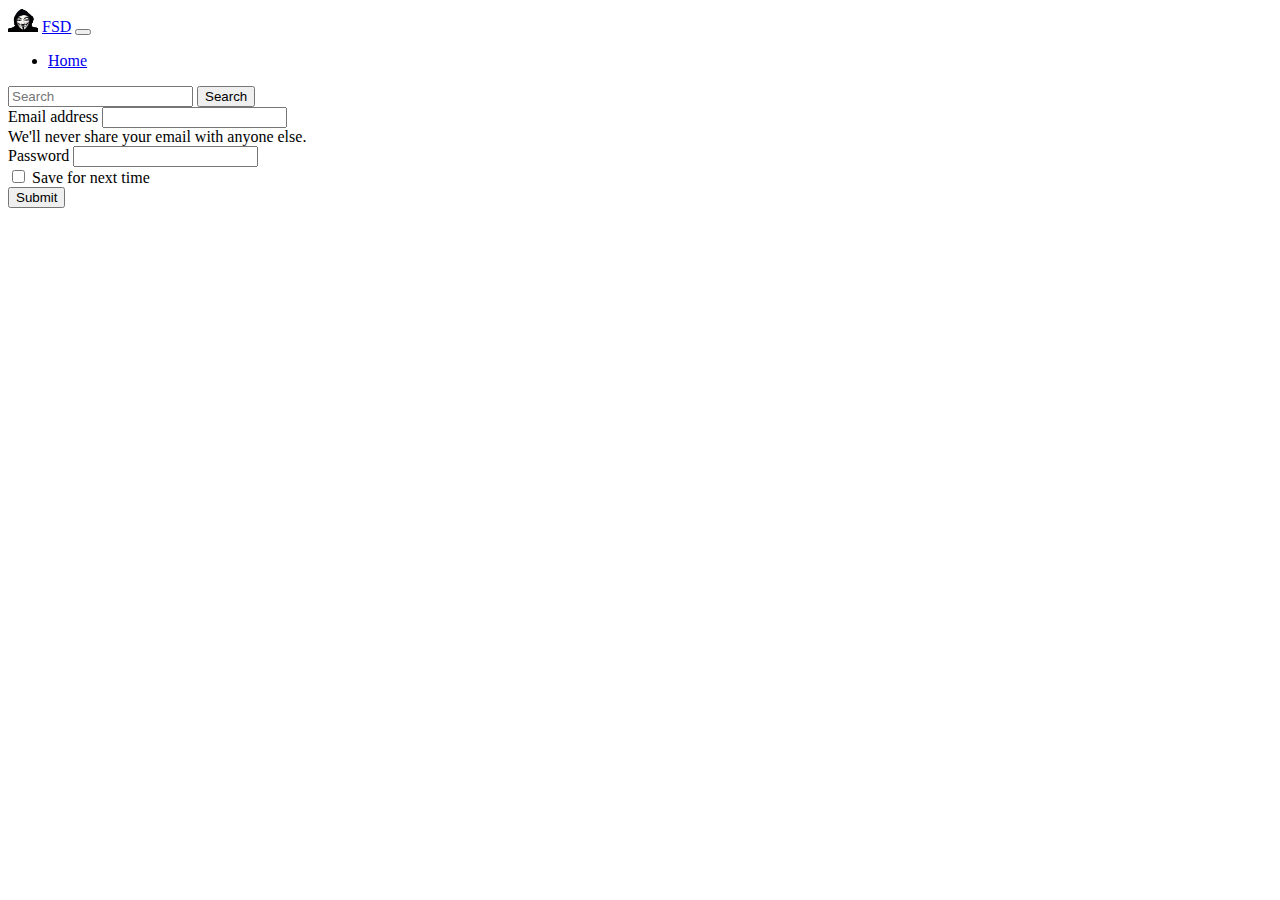
<file: login.html>
<!DOCTYPE html>
<html lang="en">
<head>
    <meta charset="UTF-8">
    <meta http-equiv="X-UA-Compatible" content="IE=edge">
    <meta name="viewport" content="width=device-width, initial-scale=1.0">
    <title>LOGIN!!!</title>
    <link rel="icon" type="image/x-icon" href="images/login.ico">
    <link regl="stylesheet" href="css/login.css">
    <link href="https://cdn.jsdelivr.net/npm/bootstrap@5.0.2/dist/css/bootstrap.min.css" rel="stylesheet" integrity="sha384-EVSTQN3/azprG1Anm3QDgpJLIm9Nao0Yz1ztcQTwFspd3yD65VohhpuuCOmLASjC" crossorigin="anonymous">
    <script src="https://cdn.jsdelivr.net/npm/bootstrap@5.0.2/dist/js/bootstrap.bundle.min.js" integrity="sha384-MrcW6ZMFYlzcLA8Nl+NtUVF0sA7MsXsP1UyJoMp4YLEuNSfAP+JcXn/tWtIaxVXM" crossorigin="anonymous"></script>
    <script src="https://cdn.jsdelivr.net/npm/@popperjs/core@2.9.2/dist/umd/popper.min.js" integrity="sha384-IQsoLXl5PILFhosVNubq5LC7Qb9DXgDA9i+tQ8Zj3iwWAwPtgFTxbJ8NT4GN1R8p" crossorigin="anonymous"></script>
    <script src="https://cdn.jsdelivr.net/npm/bootstrap@5.0.2/dist/js/bootstrap.min.js" integrity="sha384-cVKIPhGWiC2Al4u+LWgxfKTRIcfu0JTxR+EQDz/bgldoEyl4H0zUF0QKbrJ0EcQF" crossorigin="anonymous"></script>
</head>
<body>
    <nav class="navbar navbar-dark bg-primary">
        <div class="container-fluid">
            <img src="images/501.jpg" alt="" width="30" height="24" class="d-inline-block align-text-top">
           <a class="navbar-brand" href="index.html">FSD</a>
            <button class="navbar-toggler" type="button" data-bs-toggle="collapse" data-bs-target="#navbarSupportedContent" aria-controls="navbarSupportedContent" aria-expanded="false" aria-label="Toggle navigation">
            <span class="navbar-toggler-icon"></span>
          </button>
          <div class="collapse navbar-collapse" id="navbarSupportedContent">
            <ul class="navbar-nav me-auto mb-2 mb-lg-0">
              <li class="nav-item">
                <a class="nav-link active" aria-current="page" href="index.html">Home</a>
              </li>
              </a>
            </ul>
            <form class="d-flex">
              <input class="form-control me-2" type="search" placeholder="Search" aria-label="Search">
              <button class="btn btn-outline-success" type="submit">Search</button>
            </form>
          </div>
        </div>
      </nav>
    <form>
        <div class="col-sm-6"  >
          <label for="exampleInputEmail1" class="form-label">Email address</label>
          <input type="email" class="form-control" id="exampleInputEmail1" aria-describedby="emailHelp">
          <div id="emailHelp" class="form-text">We'll never share your email with anyone else.</div>
        </div>
        <div class="mb-5">
          <label for="exampleInputPassword1" class="form-label">Password</label>
          <input type="password" class="form-control" id="exampleInputPassword1">
        <div class="mb-3 form-check">
          <input type="checkbox" class="form-check-input" id="exampleCheck1">
          <label class="form-check-label" for="exampleCheck1">Save for next time</label>
        </div>
        <button type="submit" class="btn btn-outline-success me-2">Submit</button>
      </form>
    
</body>
</html>
</file>
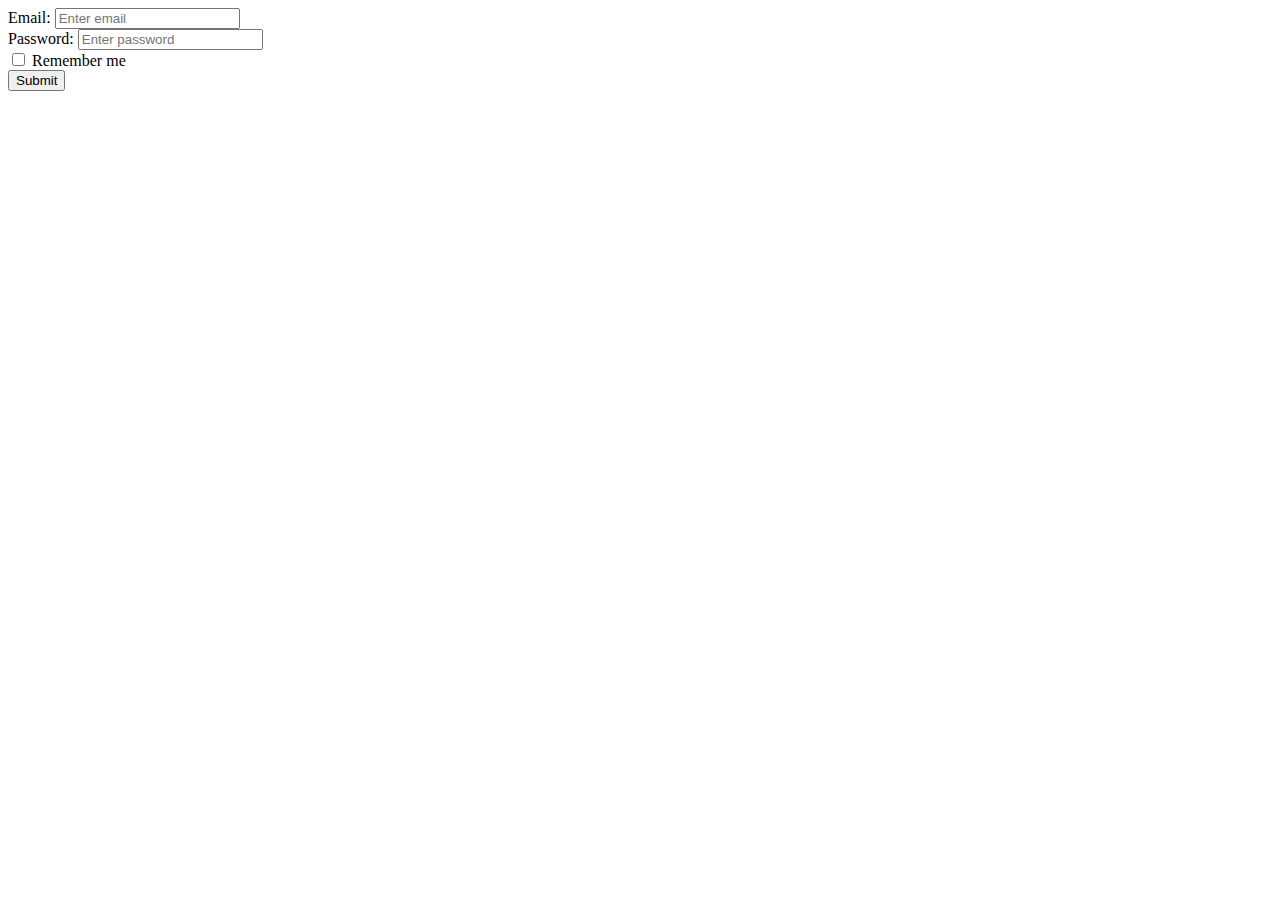
<file: signup.html>
<!DOCTYPE html>
<html lang="en">
<head>
    <meta charset="UTF-8">
    <meta http-equiv="X-UA-Compatible" content="IE=edge">
    <meta name="viewport" content="width=device-width, initial-scale=1.0">
    <title>Signup plss</title>
    <link rel="icon" type="image/x-icon" href="images/sign.ico">
    <link href="https://cdn.jsdelivr.net/npm/bootstrap@5.0.2/dist/css/bootstrap.min.css" rel="stylesheet" integrity="sha384-EVSTQN3/azprG1Anm3QDgpJLIm9Nao0Yz1ztcQTwFspd3yD65VohhpuuCOmLASjC" crossorigin="anonymous">
    <script src="https://cdn.jsdelivr.net/npm/bootstrap@5.0.2/dist/js/bootstrap.bundle.min.js" integrity="sha384-MrcW6ZMFYlzcLA8Nl+NtUVF0sA7MsXsP1UyJoMp4YLEuNSfAP+JcXn/tWtIaxVXM" crossorigin="anonymous"></script>
    <script src="https://cdn.jsdelivr.net/npm/@popperjs/core@2.9.2/dist/umd/popper.min.js" integrity="sha384-IQsoLXl5PILFhosVNubq5LC7Qb9DXgDA9i+tQ8Zj3iwWAwPtgFTxbJ8NT4GN1R8p" crossorigin="anonymous"></script>
    <script src="https://cdn.jsdelivr.net/npm/bootstrap@5.0.2/dist/js/bootstrap.min.js" integrity="sha384-cVKIPhGWiC2Al4u+LWgxfKTRIcfu0JTxR+EQDz/bgldoEyl4H0zUF0QKbrJ0EcQF" crossorigin="anonymous"></script>

</head>
<body>
    <form action="/action_page.php">
        <div class="mb-3 mt-3">
          <label for="email" class="form-label">Email:</label>
          <input type="email" class="form-control" id="email" placeholder="Enter email" name="email">
        </div>
        <div class="mb-3">
          <label for="pwd" class="form-label">Password:</label>
          <input type="password" class="form-control" id="pwd" placeholder="Enter password" name="pswd">
        </div>
        <div class="form-check mb-3">
          <label class="form-check-label">
            <input class="form-check-input" type="checkbox" name="remember"> Remember me
          </label>
        </div>
        <button type="submit" class="btn btn-primary">Submit</button>
      </form>
    
</body>
</html>
</file>
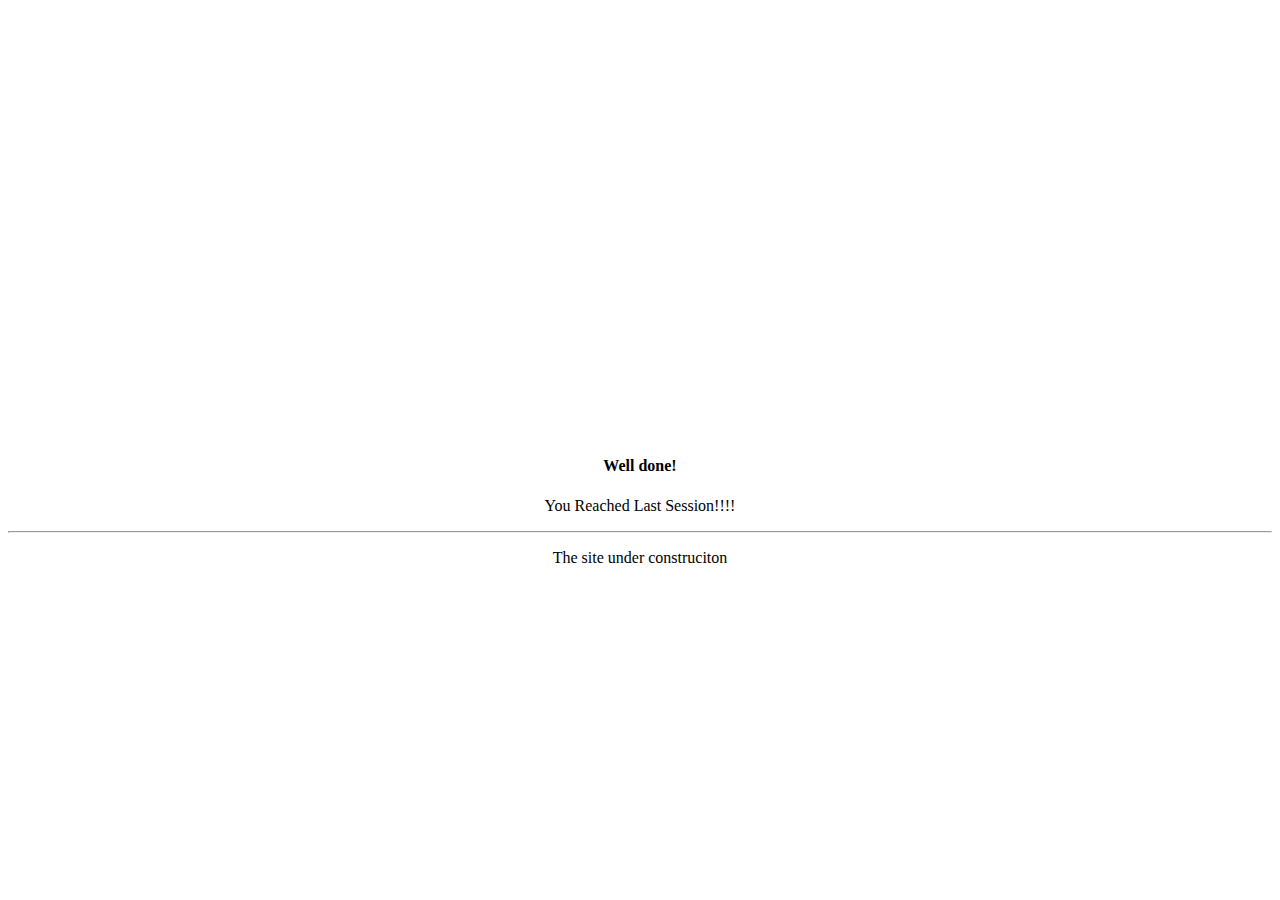
<file: Underprocessing.html>
<!DOCTYPE html>
<html lang="en">
<head>
    <meta charset="UTF-8">
    <meta http-equiv="X-UA-Compatible" content="IE=edge">
    <meta name="viewport" content="width=device-width, initial-scale=1.0">
    <title>Coming Soon</title>
    <link rel="icon" type="image/x-icon" href="images/1091328.ico">
    <link rel="canonical" href="https://getbootstrap.com/docs/5.0/examples/cover/">
    <script src="https://cdn.jsdelivr.net/npm/@popperjs/core@2.9.2/dist/umd/popper.min.js" integrity="sha384-IQsoLXl5PILFhosVNubq5LC7Qb9DXgDA9i+tQ8Zj3iwWAwPtgFTxbJ8NT4GN1R8p" crossorigin="anonymous"></script>
    <script src="https://cdn.jsdelivr.net/npm/bootstrap@5.0.2/dist/js/bootstrap.min.js" integrity="sha384-cVKIPhGWiC2Al4u+LWgxfKTRIcfu0JTxR+EQDz/bgldoEyl4H0zUF0QKbrJ0EcQF" crossorigin="anonymous"></script>
    <link rel="stylesheet" href="https://cdn.jsdelivr.net/npm/bootstrap@4.1.3/dist/css/bootstrap.min.css" integrity="sha384-MCw98/SFnGE8fJT3GXwEOngsV7Zt27NXFoaoApmYm81iuXoPkFOJwJ8ERdknLPMO" crossorigin="anonymous">
   
</head>
<style>
   
    div{
        text-align: center;
        margin-top: 29px;
        padding-top: 80px;
        margin-bottom: 10px;

    }
</style>
<body>
    <div class="container">
        <div class="row">
            <diV class="col">
                <div class="alert alert-success" role="alert">
                    <h4 class="alert-heading">Well done!</h4>
                    <p>You Reached Last Session!!!!<p>
                    <hr>
                    <p class="mb-0">The site under construciton<p>
                </div>
            </diV>
        </div>    
    </div>    
</body>
</html>
</file>
